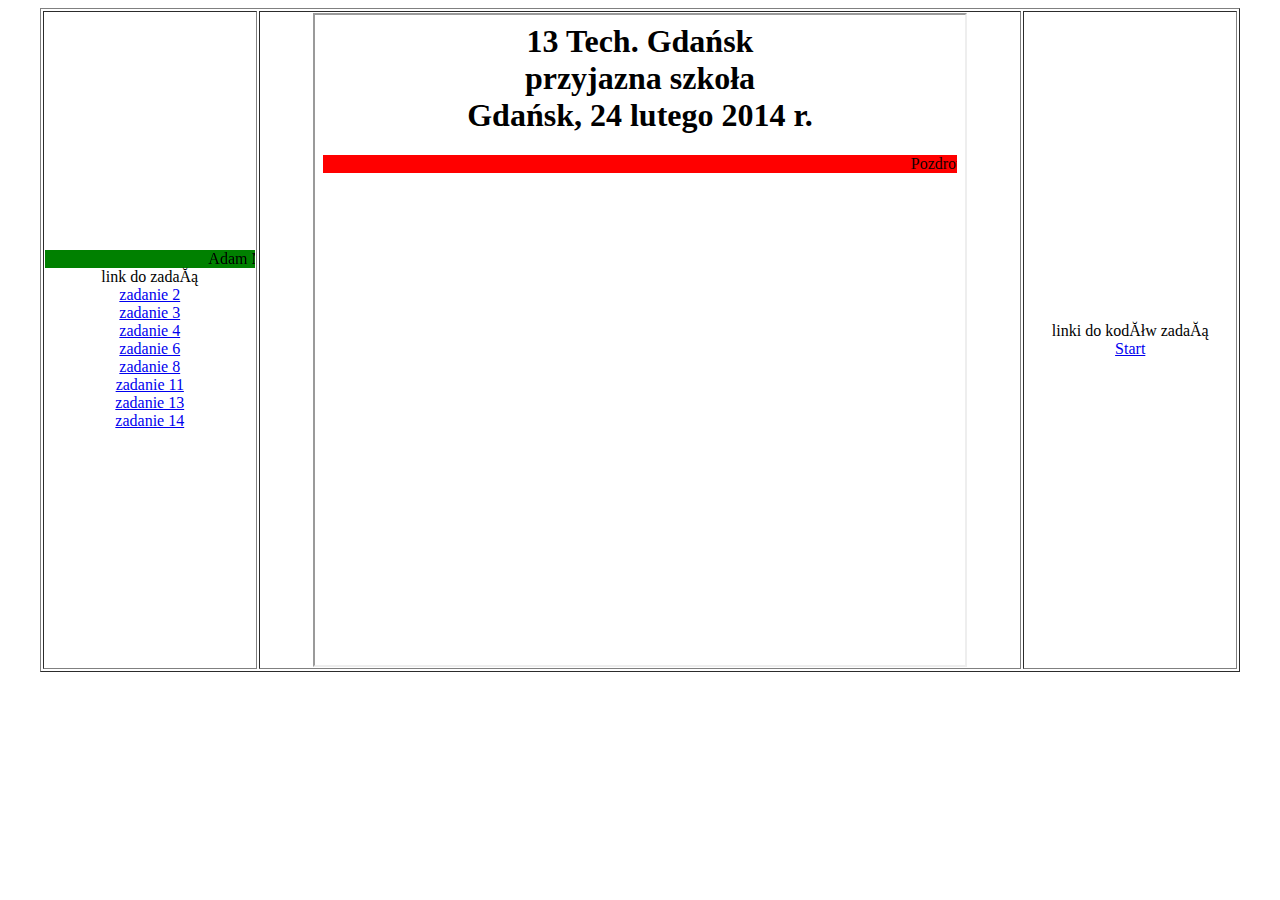
<file: index.html>
<html>
<head>
<META HTTP-EQUIV="content-type" CONTENT="text/html; CHARSET=iso-8859-2">
<title>adam</title>
</head>
<body>
<table width=95% border="1" align="center">
 <tr>
 <td width=18% align=center>
 <marquee bgcolor="green">Adam Muller</marquee>
 <br> 
 <!-- lewa czê¶æ -->
 link do zadañ
 <br>
 <a href="kod_zadanie2_adam_muller.html" target="strony">zadanie 2</a>
 <br>
 <a href="kod_zadanie3_adam_muller.html" target="strony">zadanie 3</a> 
 <br>
 <a href="kod_zadanie4_adam_muller.html" target="strony">zadanie 4</a>
 <br>
 <a href="kod_zadanie6_adam_muller.html" target="strony">zadanie 6</a>
<br>
 <a href="kod_zadanie8_adam_muller.html" target="strony">zadanie 8</a>
   <br>
 <a href="kod_zadanie11_adam_muller.html" target="strony">zadanie 11</a>
<br>
  <a href="kod_zadanie13_adam_muller.html" target="strony">zadanie 13</a>
 <br>
  <a href="kod_zadanie14_adam_muller.html" target="strony">zadanie 14</a>
 <br>
 </td>

 <td align=center><iframe width=650 height=650 name="strony" src="start.html" border="0"></iframe>

 </td>
 <td width=18% align=center>
 <!-- prawa czê¶æ czê¶æ -->
 linki do kodów zadañ
 <br>
 <a href="start.html" target="strony">Start</a>
 </td>
 </tr>
</table>
</body>
</html>
</file>
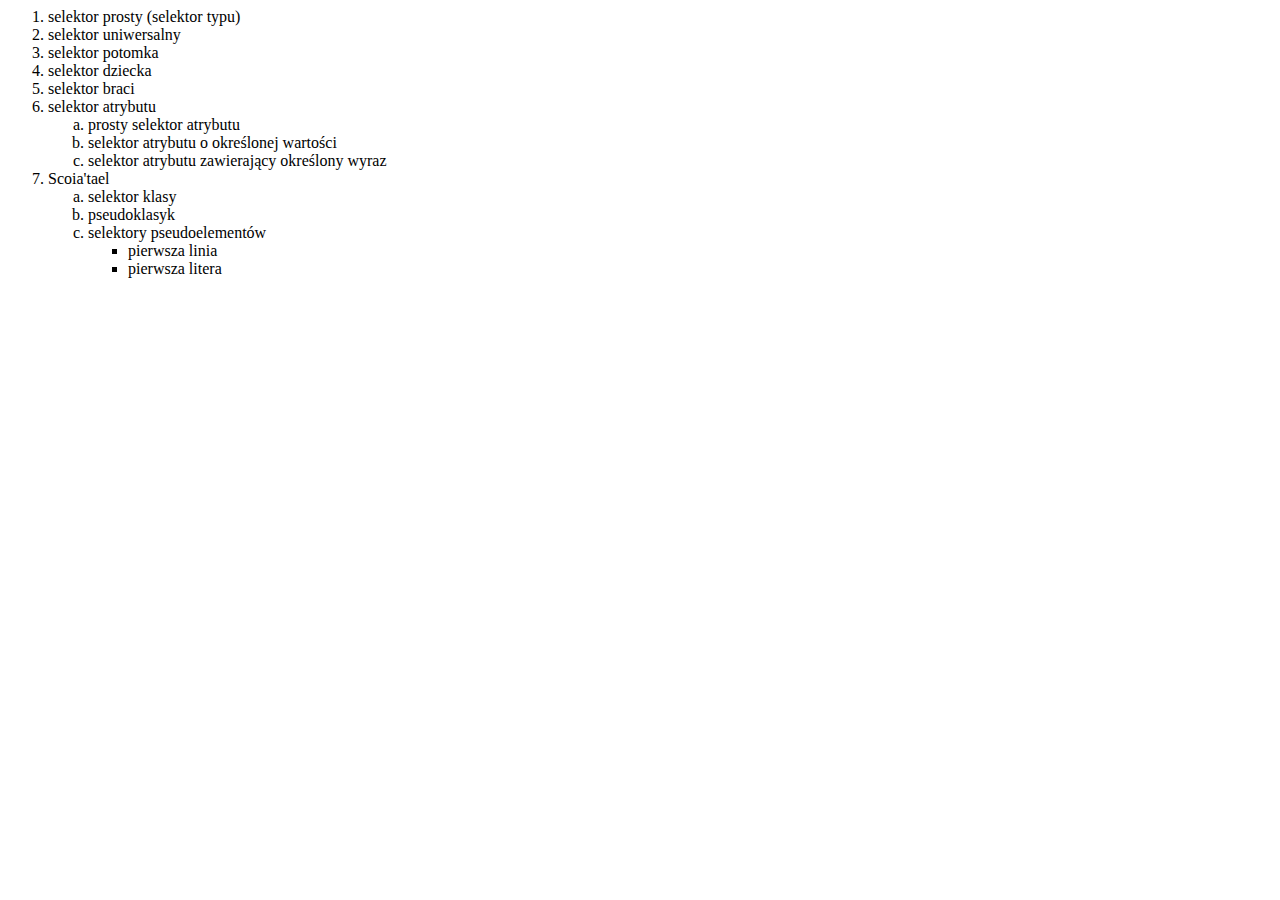
<file: kod_zadanie10_adam_muller.html>
<html lang="pl-PL">
<head>

  <meta charset="utf-8">
  <title>adam</title>
</head>
<body>

<ol>

<li>selektor prosty (selektor typu)</li>

<li>selektor uniwersalny</li>

<li>selektor potomka</li>

<li>selektor dziecka</li>

<li>selektor braci</li>

<li>selektor atrybutu

<ol type="a">

<li>prosty selektor atrybutu</li>

<li>selektor atrybutu o określonej wartości</li> <li>selektor atrybutu zawierający określony wyraz

</ol>



</li>

<li>Scoia'tael

<ol type="a">

<li>selektor klasy</li>

<li>pseudoklasyk</li>

	<li>selektory pseudoelementów</li>

	<ul>

		<li>pierwsza linia</li>

		<li>pierwsza litera</li>

	</ul>
	</ol>
</li>
</ol>

</body>
</file>
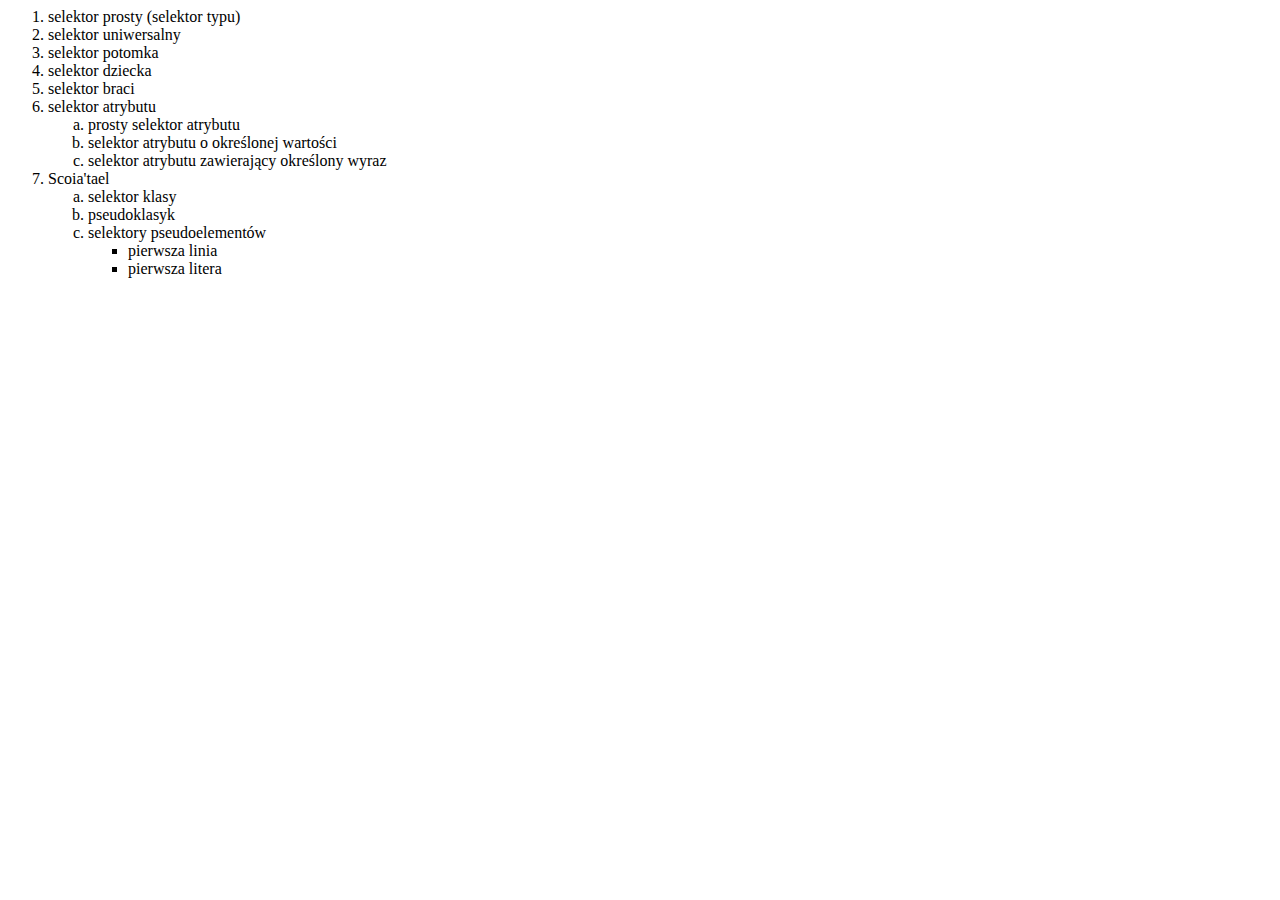
<file: kod_zadanie11_adam_muller.html>
<html lang="pl-PL">
<head>

  <meta charset="utf-8">
  <title>adam</title>
</head>
<body>

<ol>

<li>selektor prosty (selektor typu)</li>

<li>selektor uniwersalny</li>

<li>selektor potomka</li>

<li>selektor dziecka</li>

<li>selektor braci</li>

<li>selektor atrybutu

<ol type="a">

<li>prosty selektor atrybutu</li>

<li>selektor atrybutu o określonej wartości</li> <li>selektor atrybutu zawierający określony wyraz

</ol>



</li>

<li>Scoia'tael

<ol type="a">

<li>selektor klasy</li>

<li>pseudoklasyk</li>

	<li>selektory pseudoelementów</li>

	<ul>

		<li>pierwsza linia</li>

		<li>pierwsza litera</li>

	</ul>
	</ol>
</li>
</ol>

</body>
</file>
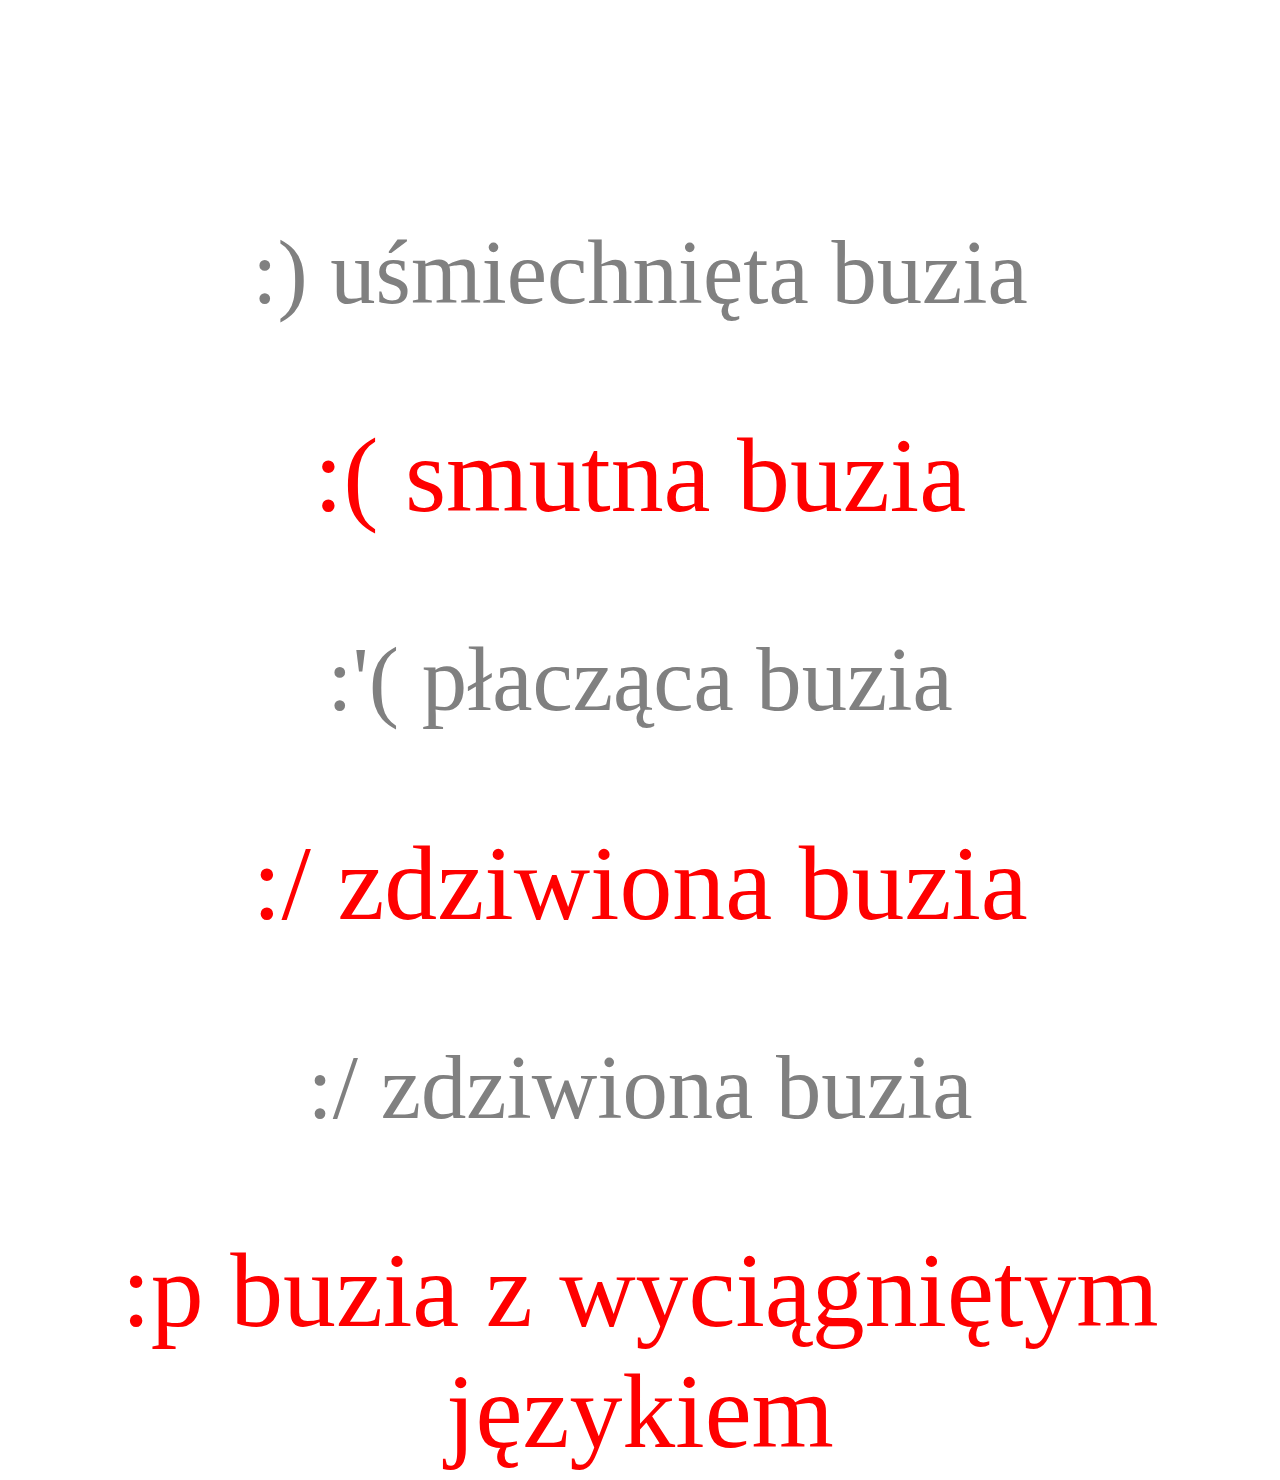
<file: kod_zadanie13_adam_muller.html>
<html>
	<head>
		<meta http-equiv="Content-Type" content="text/html; charset=utf-8">
		<LINK href="mull_z13.css" rel="stylesheet" type="text/CSS">
	</head>
	<body>
	<center>
	<br>
<p>    :) uśmiechnięta buzia </p>
<body> :( smutna buzia </body>
<p>    :'( płacząca buzia</p>
<body> :/ zdziwiona buzia </body>
<p>    :/ zdziwiona buzia </p>
<body> :p buzia z wyciągniętym językiem </body>
	</center>
	</body>
</html>
</file>
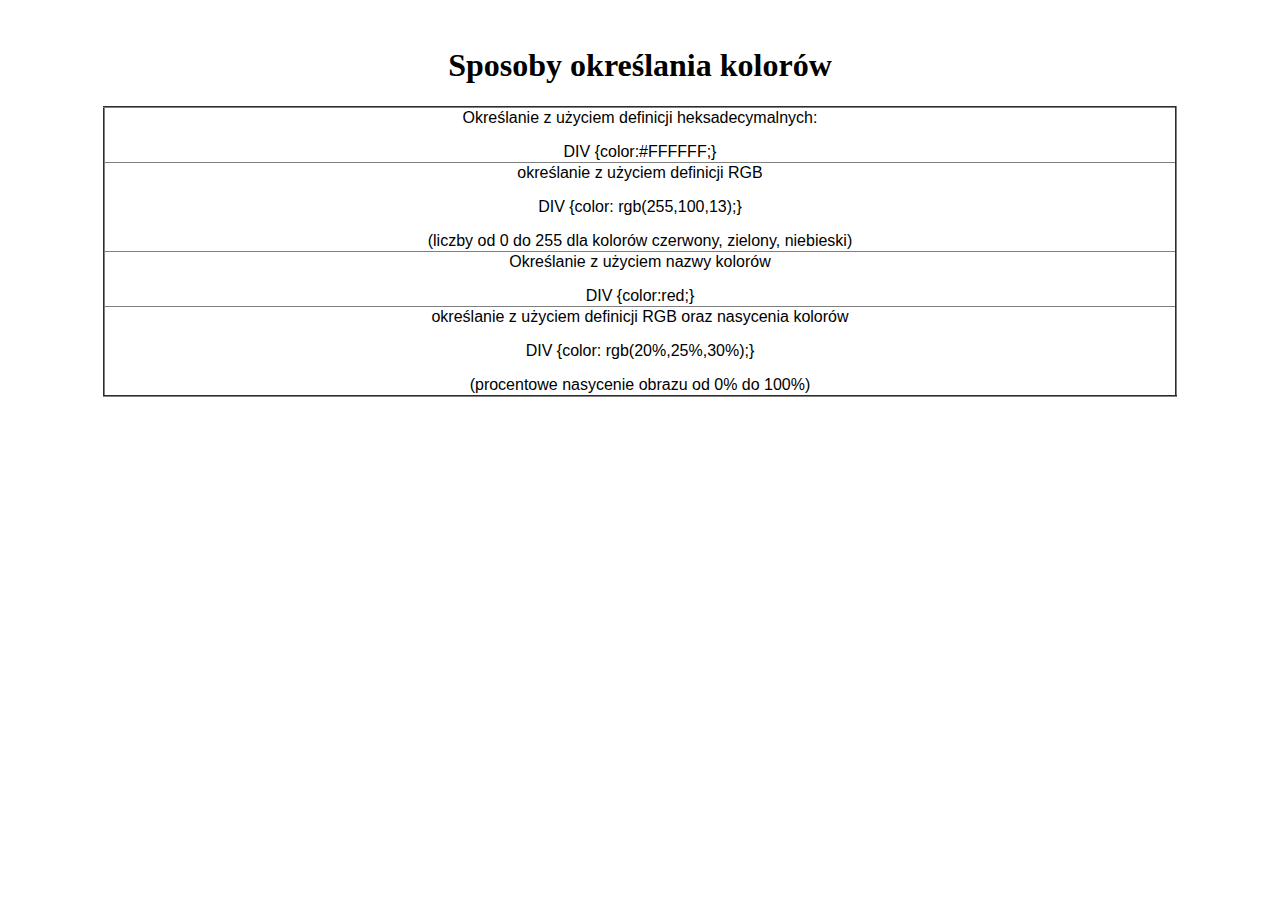
<file: kod_zadanie14_adam_muller.html>
<html>
	<head>
		<meta http-equiv="Content-Type" content="text/html; charset=utf-8">
	</head>
	<body>
	<center>
	<br>
	<h1> Sposoby określania kolorów </h1>
	<font face="Arial" size="5">
	<table border="2" style="border-collapse: collapse; width: 85%;">
<body>
<tr>
<td align="center" style="width: 85%;">
<p>Określanie z użyciem definicji heksadecymalnych:</p>
<p>DIV {color:#FFFFFF;}</p>
</td>
</tr>
<tr>
<td align="center" style="width: 85%;">
<p>określanie z użyciem definicji RGB</p>
<p>DIV {color: rgb(255,100,13);}</p>
<p>(liczby od 0 do 255 dla kolorów czerwony, zielony, niebieski)</p>
</td>
</tr>
<tr>
<td align="center" style="width: 85%;">
<p>Określanie z użyciem nazwy kolorów</p>
<p>DIV {color:red;}</p>
</td>
</tr>
<tr>
<td align="center" style="width: 85%;">
<p>określanie z użyciem definicji RGB oraz nasycenia kolorów</p>
<p>DIV {color: rgb(20%,25%,30%);}</p>
<p>(procentowe nasycenie obrazu od 0% do 100%)</p>
</td>
</tr>
</body>
	</table>
	</font>
	</center>
	</body>
</html>
</file>
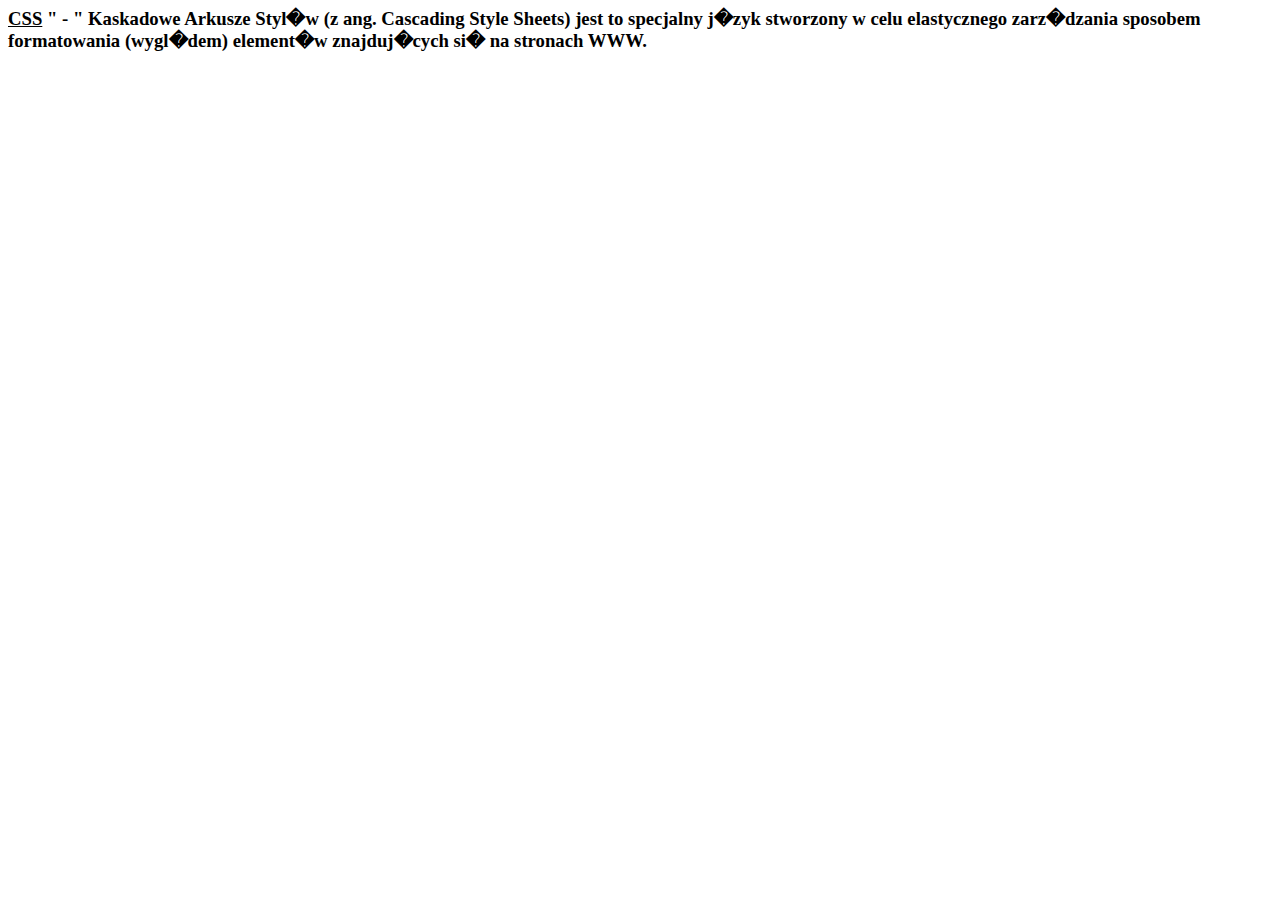
<file: kod_zadanie2_adam_muller.html>
<html>
<head>
</head>
<body>
<h3>
<u>CSS</u>
 " - "
 <b>Kaskadowe Arkusze Styl�w</b>
 (z ang. Cascading Style Sheets) jest to specjalny j�zyk
stworzony w celu elastycznego zarz�dzania sposobem formatowania (wygl�dem) element�w
znajduj�cych si� na stronach WWW. 
</h3>
</body>
</html>
</file>
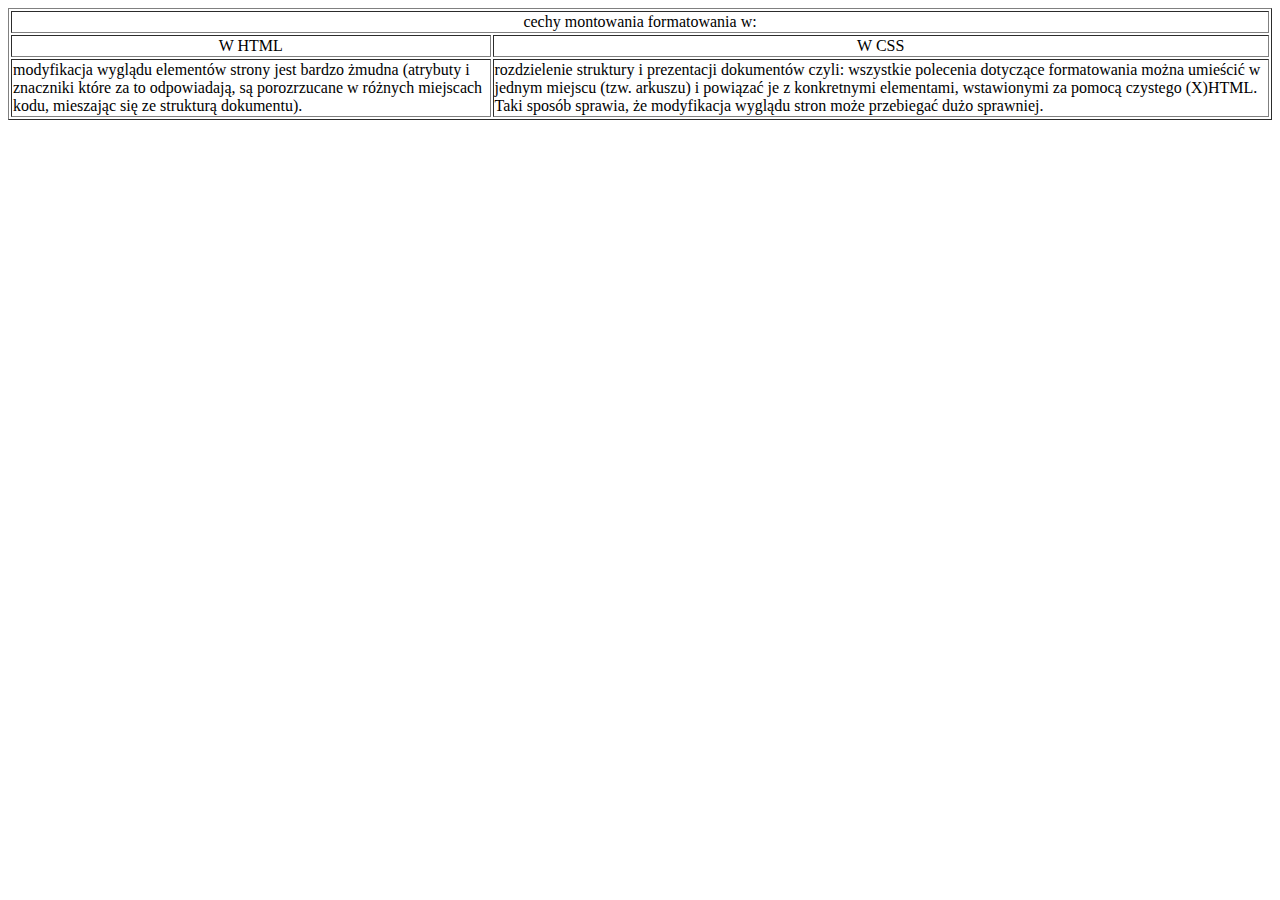
<file: kod_zadanie3_adam_muller.html>
<html>
 <head>
 <META HTTP-EQUIV="content-type" CONTENT="text/html; CHARSET=iso-8859-2">
 </head>
<body>
 <table border=1 ALIGN=center>
 
<tr><td colspan="2" ALIGN=center> cechy montowania formatowania w:<br>
<tr><td ALIGN=center > W HTML<td ALIGN=center>W CSS<br>
<tr><td>modyfikacja wygl�du element�w strony jest 
bardzo �mudna (atrybuty i znaczniki kt�re 
za to odpowiadaj�, s� porozrzucane w 
r�nych miejscach kodu, mieszaj�c si� ze 
struktur� dokumentu).<td>rozdzielenie struktury i prezentacji
dokument�w czyli: wszystkie polecenia 
dotycz�ce formatowania mo�na umie�ci� w 
jednym miejscu (tzw. arkuszu) i powi�za� je 
z konkretnymi elementami, wstawionymi za 
pomoc� czystego (X)HTML. Taki spos�b 
sprawia, �e modyfikacja wygl�du stron mo�e 
przebiega� du�o sprawniej. <br>

</tr></table> 
</body>
</html>
</file>
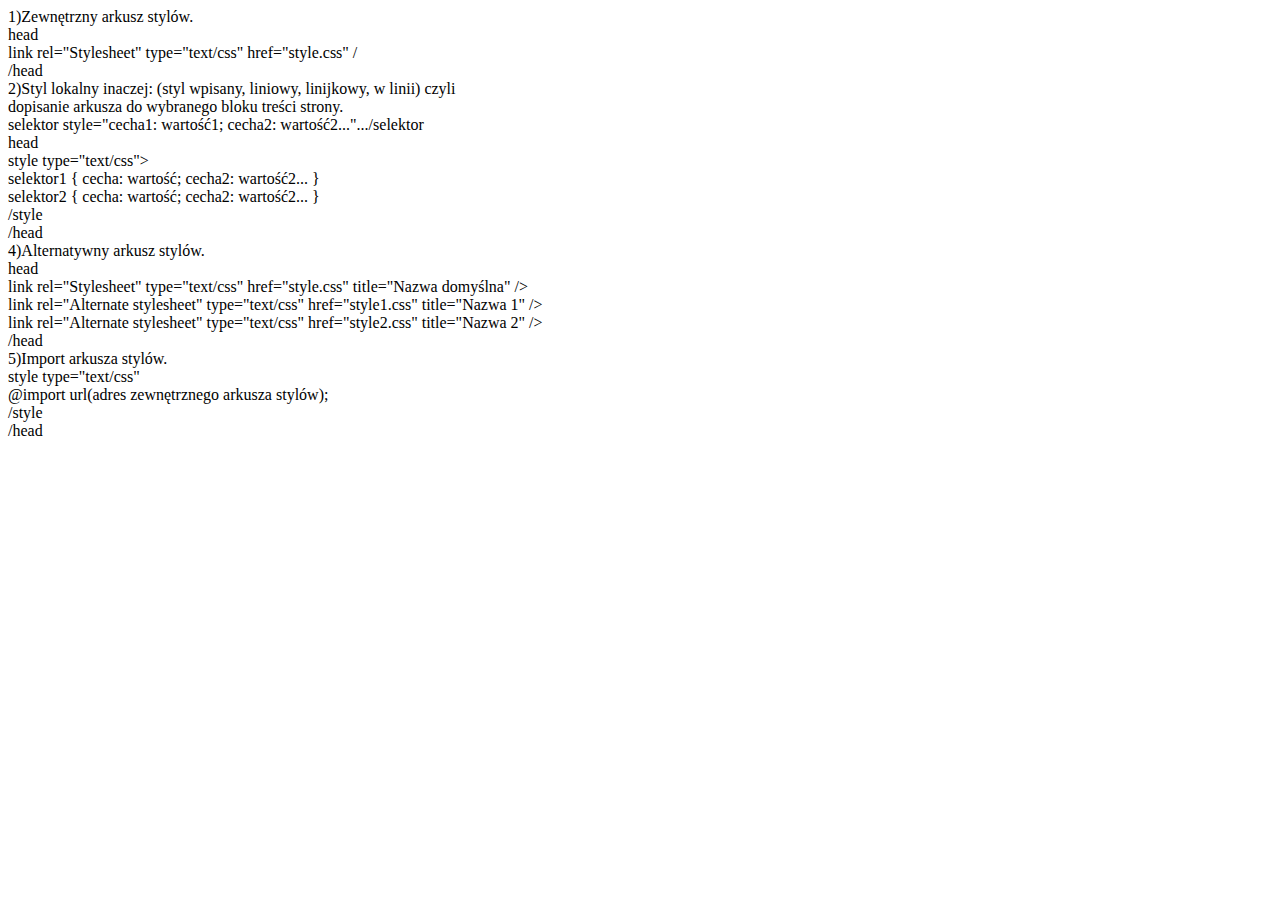
<file: kod_zadanie4_adam_muller.html>
<html>
 <head>
 <META HTTP-EQUIV="content-type" CONTENT="text/html; CHARSET=iso-8859-2">
 </head>
<body>

1)Zewn�trzny arkusz styl�w.<br>
head <br>
link rel="Stylesheet" type="text/css" href="style.css" /<br>
/head<br>
2)Styl lokalny inaczej: (styl wpisany, liniowy, linijkowy, w linii) czyli <br>
dopisanie arkusza do wybranego bloku tre�ci strony.<br>
selektor style="cecha1: warto��1; cecha2: warto��2...".../selektor<br>
head<br>
 style type="text/css"><br>
 selektor1 { cecha: warto��; cecha2: warto��2... }<br>
 selektor2 { cecha: warto��; cecha2: warto��2... }<br>
 /style<br>
 /head<br>
 4)Alternatywny arkusz styl�w.<br>
head<br>
link rel="Stylesheet" type="text/css" href="style.css" title="Nazwa domy�lna" /><br>
link rel="Alternate stylesheet" type="text/css" href="style1.css" title="Nazwa 1" /><br>
link rel="Alternate stylesheet" type="text/css" href="style2.css" title="Nazwa 2" /><br>
/head<br>
5)Import arkusza styl�w.<br>
style type="text/css"<br>
 @import url(adres zewn�trznego arkusza styl�w);<br>
/style<br>
/head<br>
</head>
</body>
</html>
</file>
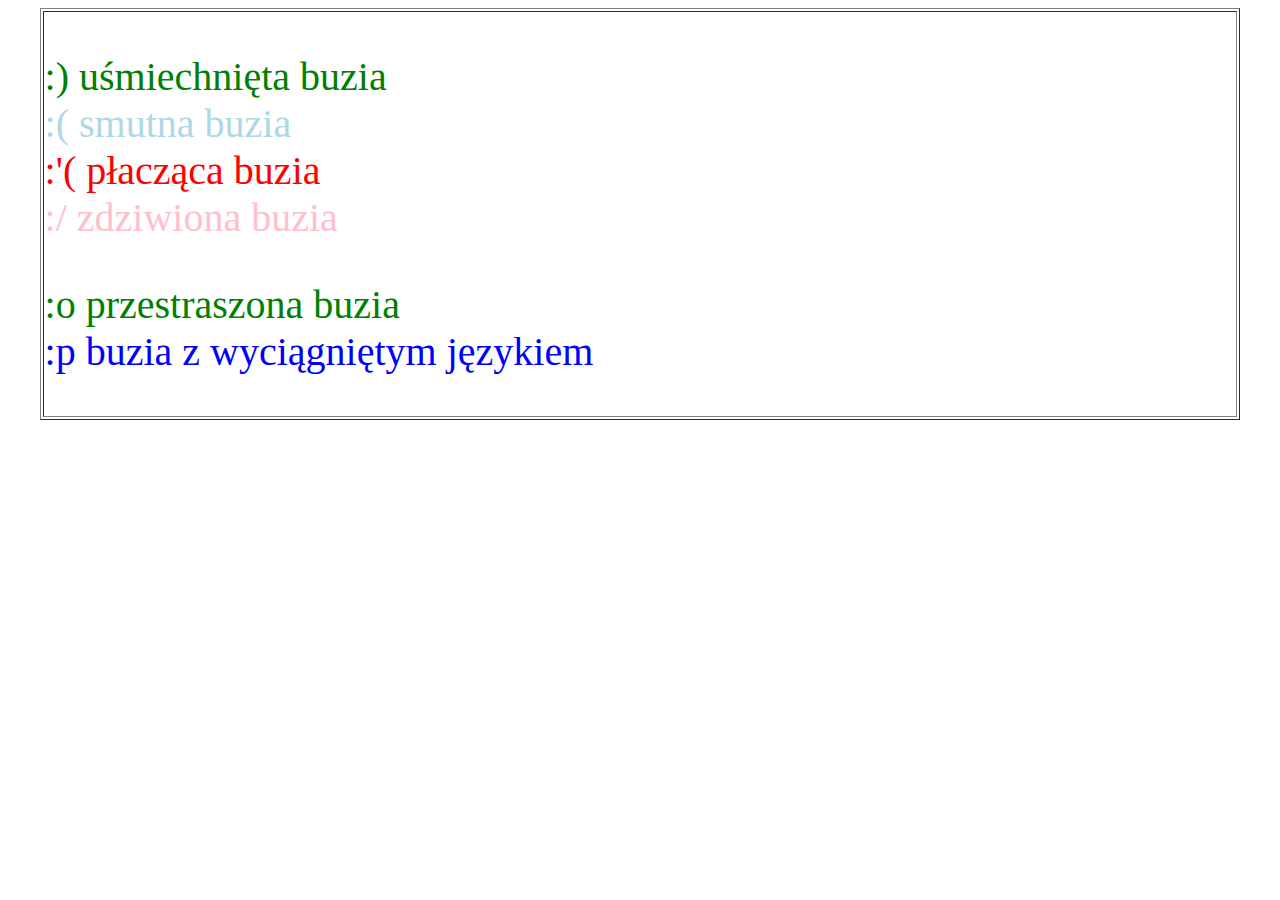
<file: kod_zadanie6_adam_muller.html>
<!DOCTYPE html>
<html lang="pl-PL">
<head>
<link rel="stylesheet" href="mull_z6.css">
  <meta charset="utf-8">
  <title>adam</title>
</head>
<body>
<table width=95% border="1" align="center">
<tr>
<td>
<p> :) uśmiechnięta buzia<br>
<l> :( smutna buzia<br>
<e> :'( płacząca buzia<br>
<f> :/ zdziwiona buzia<br>
<p> :o przestraszona buzia<br>
<k> :p buzia z wyciągniętym językiem<br>
</td>
</tr>
</table>
</body>
</file>
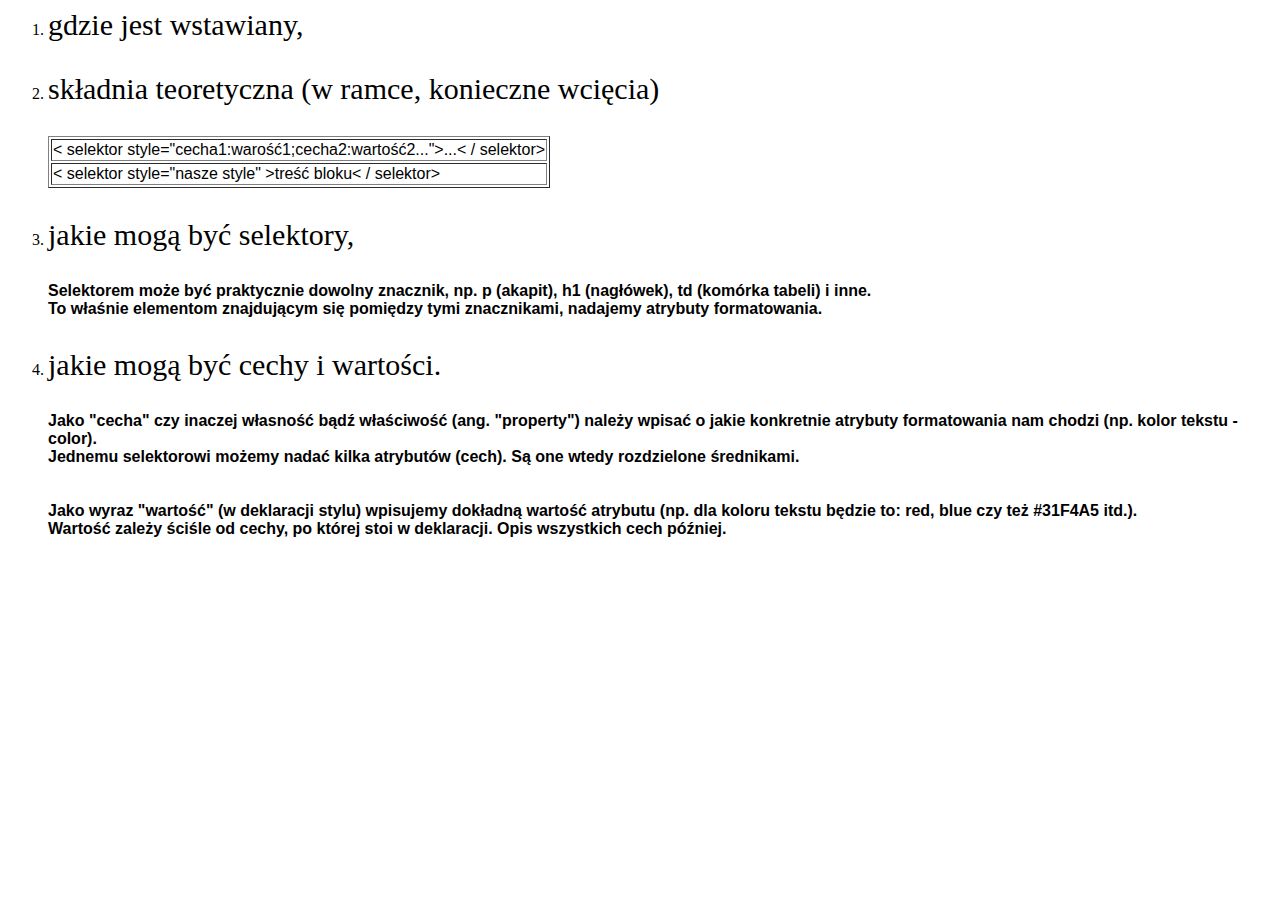
<file: kod_zadanie8_adam_muller.html>
<html lang="pl-PL">
<head>
<meta charset="UTF-8">
<style>
b {
    font-family: Arial;
}
p {
    font-size: 30;
}

</style>


  <title>adam</title>
</head>
<body>
<ol >
<li><p>gdzie jest wstawiany,</p></li>

<li><p>składnia teoretyczna (w ramce, konieczne wcięcia)</p></li>
<b> <table border=1>
   <tr>
   <td>
   < selektor style="cecha1:warość1;cecha2:wartość2...">...< / selektor>
    </td>
    </tr>
   <tr>
   <td>   
   < selektor style="nasze style" >treść bloku< / selektor>
   </tr>
   </td>
 
   </table></b>
<li><p>jakie mogą być selektory,</p></li>
 <b> Selektorem może być praktycznie dowolny znacznik, np. p (akapit), h1 (nagłówek), td (komórka tabeli) i inne.<br>
   To właśnie elementom znajdującym się pomiędzy tymi znacznikami, nadajemy atrybuty formatowania. </b>
<li><p>jakie mogą być cechy i wartości.</p></li>
<b> Jako <b>"cecha"</b> czy inaczej własność bądź właściwość (ang. "property") należy wpisać o jakie konkretnie atrybuty formatowania nam chodzi (np. kolor tekstu - color).<br>
	Jednemu selektorowi możemy nadać kilka atrybutów (cech). Są one wtedy rozdzielone średnikami.<br><br><br>
Jako wyraz <b>"wartość"</b> (w deklaracji stylu) wpisujemy dokładną wartość atrybutu (np. dla koloru tekstu będzie to: red, blue czy też #31F4A5 itd.).<br>
 Wartość zależy ściśle od cechy, po której stoi w deklaracji. Opis wszystkich cech później.<br></b>
 
</table>
</body>
</file>
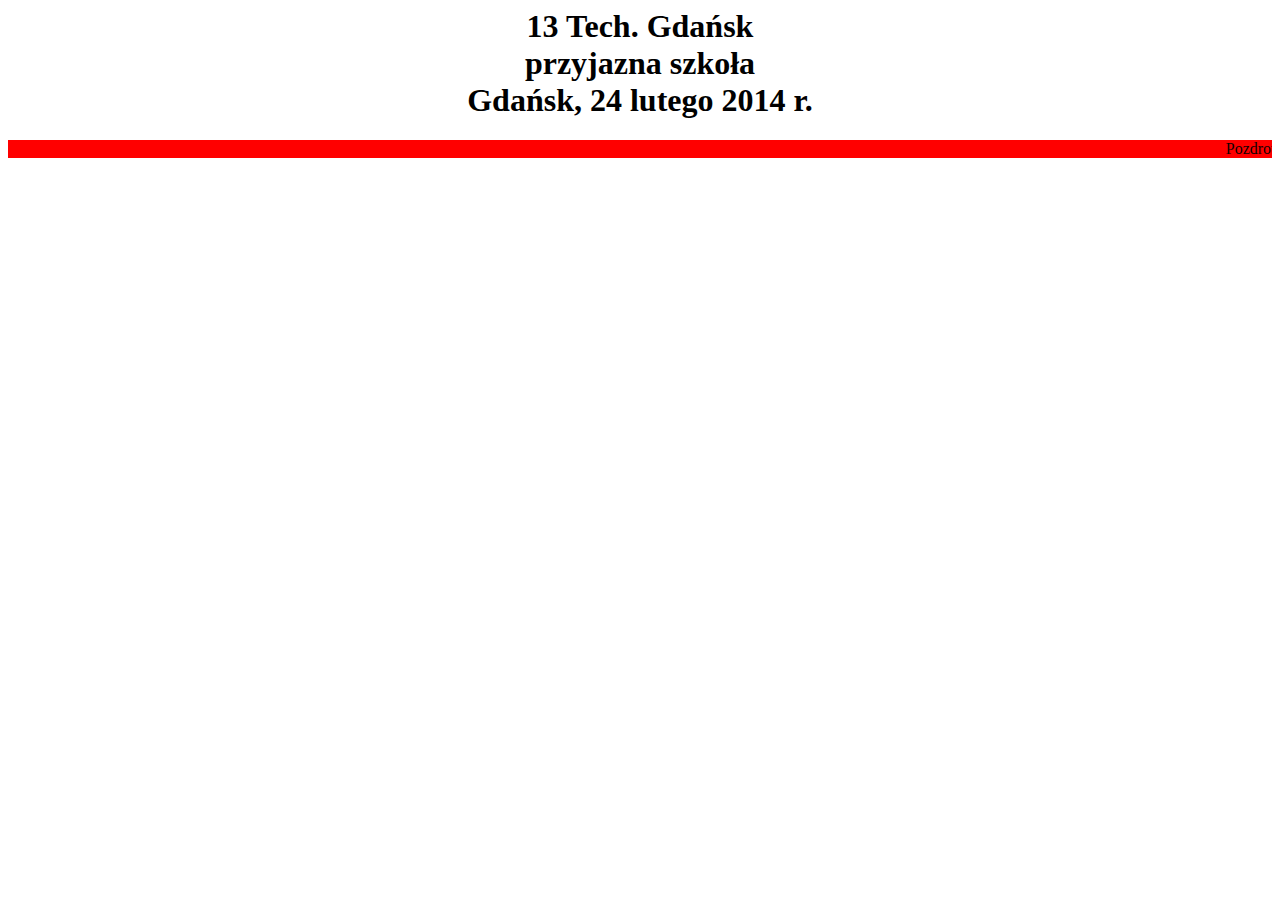
<file: start.html>
<html>
 <head>
 <META HTTP-EQUIV="content-type" CONTENT="text/html; CHARSET=iso-8859-2">
 </head>
<body>
 <h1 align="center">13 Tech. Gda�sk<br>przyjazna szko�a<br>Gda�sk, 24 lutego 2014 r.</h1>
 <marquee bgcolor="red">Pozdrowienia</marquee>
</body>
</html>
</file>
<file: mull_z13.css>
p {
	color: gray;
	font-size: 24mm;
 }
body {
	color: red;
	font-size: 28mm;
 }
</file>
<file: mull_z6.css>
p {
	color: green;
	font-size: 20 pt;
}
l {
	color: lightblue;
	font-size: 20 pt;
}
e {
	color: red;
	font-size: 20 pt;
}
f {
	color: pink;
	font-size: 20 pt;
}
k {
	color: blue;
	font-size: 20 pt;
}
body {
	color: blue;
	font-size: 30pt;
</file>
